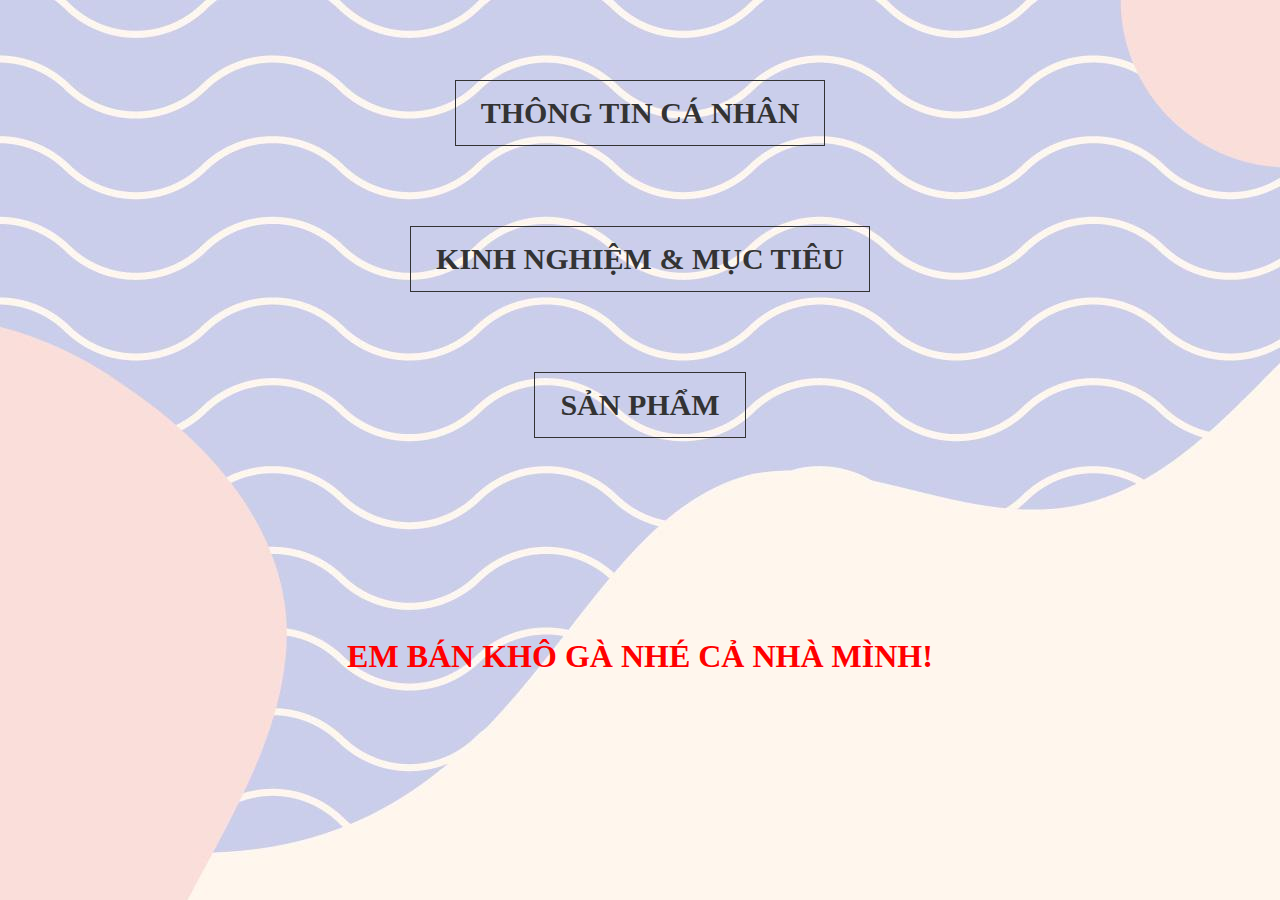
<file: index.html>
<!DOCTYPE html>
<html lang="en">
<head>
  <meta charset="UTF-8">
  <meta http-equiv="X-UA-Compatible" content="IE=edge">
  <meta name="viewport" content="width=device-width, initial-scale=1.0">
  <link rel="stylesheet" type="text/css" href="trangchu.css">
  <title>Document</title>
</head>
<body background="../6057300.jpg">
  <div id="warpper">
    <a href="./index4.html" class="btn">
      Thông tin cá nhân
    </a>
  </div>
  <div id="warpper">
    <a href="./index2.html" class="btn">
      Kinh nghiệm & Mục tiêu
    </a>
  </div>
  <div id="warpper">
    <a href="./index3.html" class="btn">
      Sản phẩm
    </a>
  </div>
  <div>
    <h1 style="text-align: center; margin-top:200px; color: red;">EM BÁN KHÔ GÀ NHÉ CẢ NHÀ MÌNH!</h1>
  </div>
</body>
</html>
</file>
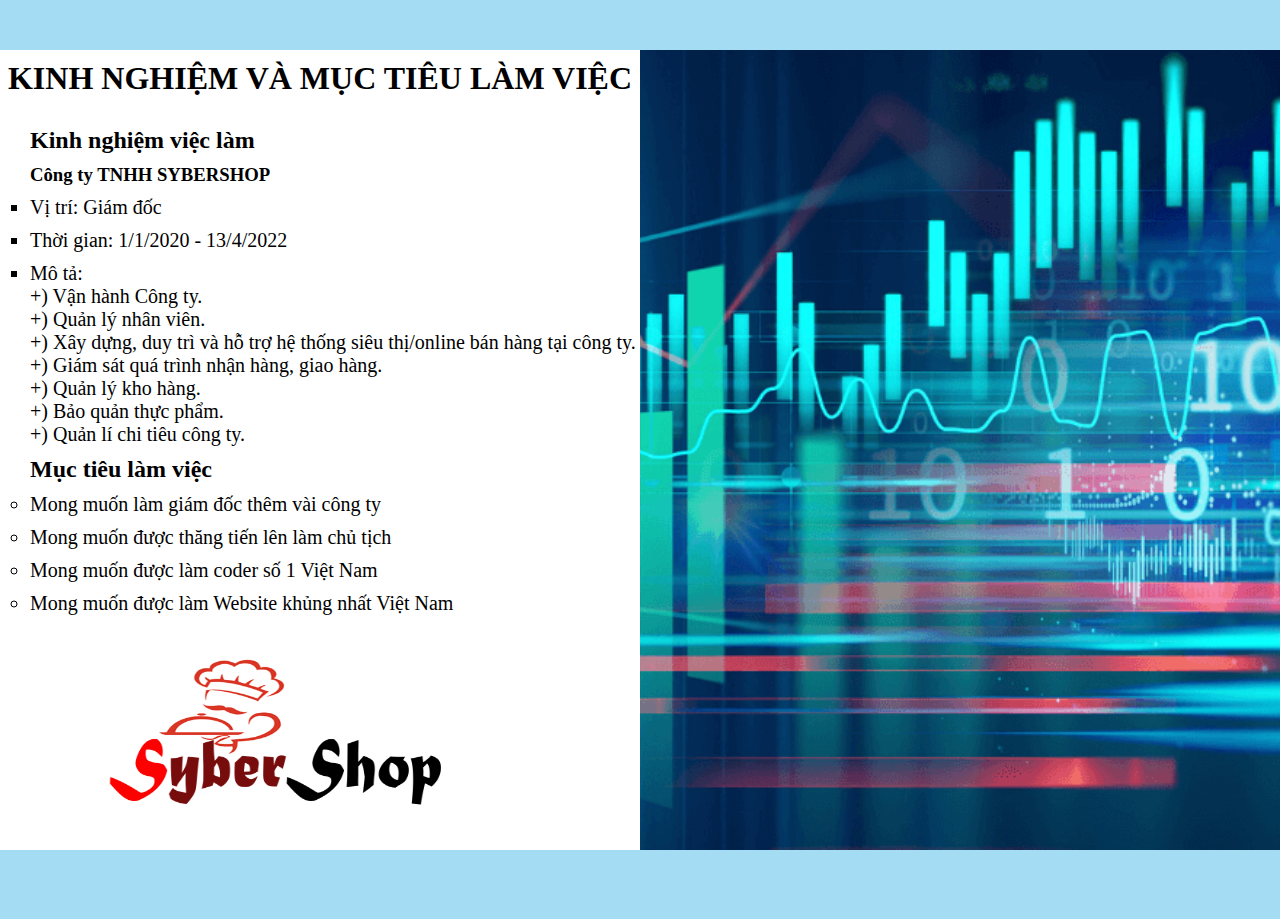
<file: index2.html>
<!DOCTYPE html>
<html lang="en">
<head>
    <meta charset="UTF-8">
    <meta http-equiv="X-UA-Compatible" content="IE=edge">
    <meta name="viewport" content="width=device-width, initial-scale=1.0">
    <title>Document</title>
    <link rel="stylesheet" type="text/css" href="kn.css">
</head>
<body>
    <div id="container">
        <form action="">
            <h1 id="title">Kinh Nghiệm và mục tiêu làm việc</h1>
            <ol id="main">
                <ul>
                    <h2>Kinh nghiệm việc làm</h2>
                    <ul><h3 style="margin-top: 10px;">Công ty TNHH SYBERSHOP</h3>
                        <li id="font">Vị trí: Giám đốc</li>
                        <li  id="font">Thời gian: 1/1/2020 - 13/4/2022</li>
                        <li  id="font">Mô tả:<br> +) Vận hành Công ty. <br>
                            +) Quản lý nhân viên.<br>
                            +) Xây dựng, duy trì và hỗ trợ hệ thống siêu thị/online bán hàng tại công ty. <br>
                            +) Giám sát quá trình nhận hàng, giao hàng.<br>
                            +) Quản lý kho hàng. <br>
                            +) Bảo quản thực phẩm.<br>
                            +) Quản lí chi tiêu công ty.<br>
                        </li>
                    </ul>
                </ul>
                <ul>
                    <h2 style="margin-top: 10px;">Mục tiêu làm việc</h2>
                    <li  id="font">Mong muốn làm giám đốc thêm vài công ty</li>
                    <li  id="font">Mong muốn được thăng tiến lên làm chủ tịch</li>
                    <li  id="font">Mong muốn được làm coder số 1 Việt Nam</li>
                    <li id="font">Mong muốn được làm Website khủng nhất Việt Nam</li>
                </ul>
            </ol>
            <img src="./1.png" alt="hình ảnh" width="600px" height="300px"/>
        </form>
       
    </div>
</body>
</html>
</file>
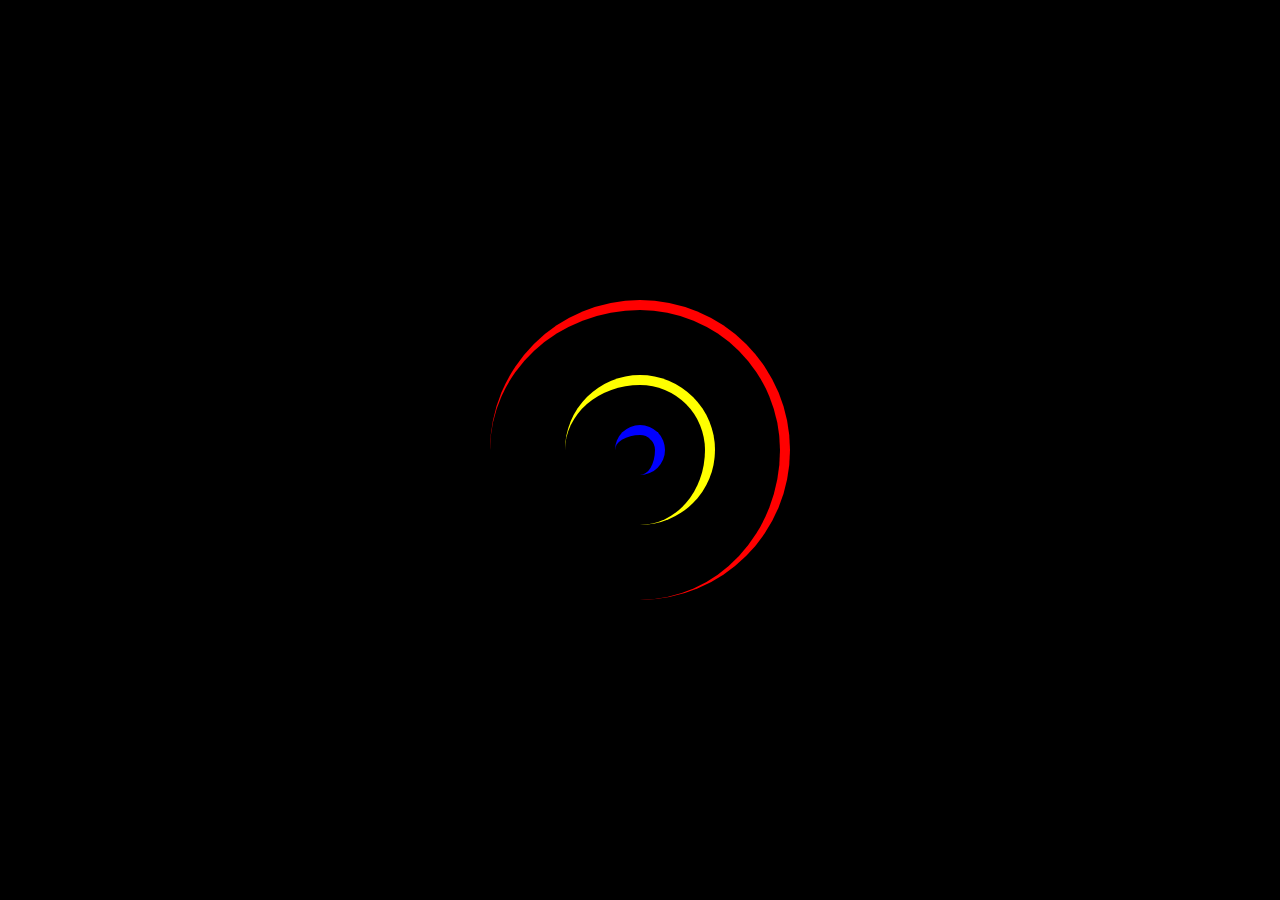
<file: index3.html>
<!DOCTYPE html>
<html lang="en">
<head>
    <meta charset="UTF-8">
    <meta http-equiv="X-UA-Compatible" content="IE=edge">
    <meta name="viewport" content="width=device-width, initial-scale=1.0">
    <title>Document</title>
    <link rel="stylesheet" type="text/css" href="sanpham.css">
</head>
<body>
    <div id="loading">
        <div class="item1"></div>
        <div class="item2"></div>
        <div class="item3"></div>
    </div>
</body>
</html>
</file>
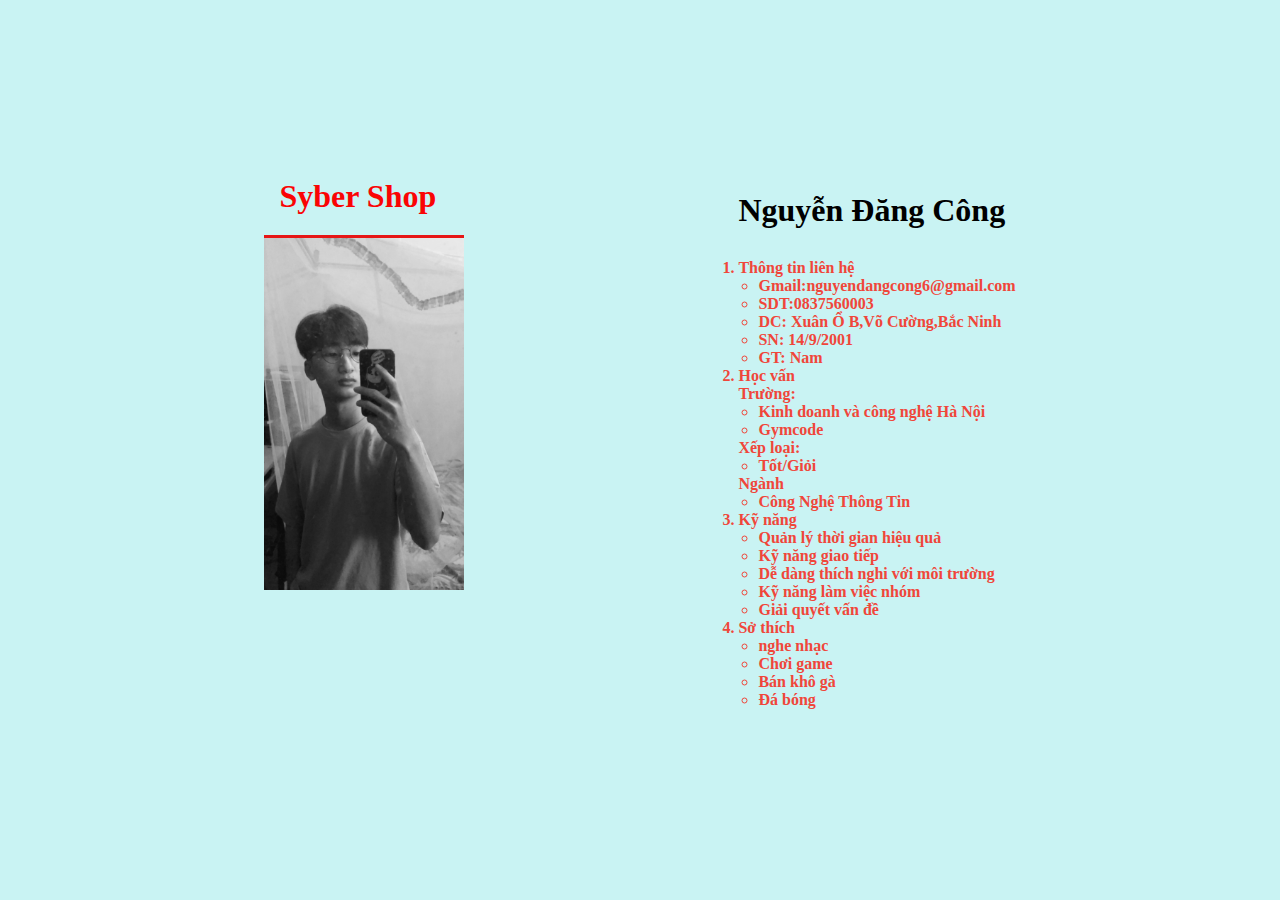
<file: index4.html>
<!DOCTYPE html>
<html lang="en">
<head>
    <meta charset="UTF-8">
    <meta http-equiv="X-UA-Compatible" content="IE=edge">
    <meta name="viewport" content="width=device-width, initial-scale=1.0">
    <title>Document</title>
    <link rel="stylesheet" type="text/css" href="thongtin.css">
</head>
<body>
    <div id="image">
        <div >
            <h1 id="thongtin">Syber Shop</h1>
        </div>
        <div class="anh1">
            <img src="./2.jpg" alt=""  style="width: 200px;">
        </div>
        <div class="anh2">
            <img src="./1.jpg" alt="" style="width: 200px;">
        </div>
    </div>
    <ol id="content">
        <h1 id="name">Nguyễn Đăng Công</h1>
        <li id="chucai">Thông tin liên hệ
            <ul>
                <li id="tt">Gmail:nguyendangcong6@gmail.com</li>
            </ul>
            <ul>
                <li id="tt">SDT:0837560003</li>
            </ul>
            <ul>
                <li id="tt">DC: Xuân Ổ B,Võ Cường,Bắc Ninh</li>
            </ul>
            <ul>
                <li id="tt">SN: 14/9/2001</li>
            </ul>
            <ul>
                <li id="tt">GT: Nam</li>
            </ul>
        </li>
        <li id="chucai">Học vấn
            <ul> Trường:
                <li id="tt">Kinh doanh và công nghệ Hà Nội</li>
            </ul>
            <ul>
                <li id="tt">Gymcode</li>
            </ul>
            <ul>Xếp loại:
                <li id="tt">Tốt/Giỏi</li>
            </ul>
            <ul>Ngành
                <li id="tt">Công Nghệ Thông Tin</li>
            </ul>
        </li>
        <li id="chucai">Kỹ năng
            <ul>
                <li id="tt">Quản lý thời gian hiệu quả</li>
            </ul>
            <ul>
                <li id="tt">Kỹ năng giao tiếp</li>
            </ul>
            <ul>
                <li id="tt">Dễ dàng thích nghi với môi trường</li>
            </ul>
            <ul>
                <li id="tt">Kỹ năng làm việc nhóm</li>
            </ul>
            <ul>
                <li id="tt">Giải quyết vấn đề</li>
            </ul>
        </li>
        <li id="chucai">Sở thích
            <ul>
                <li id="tt">nghe nhạc</li>
            </ul>
            <ul>
                <li id="tt">Chơi game</li>
            </ul>
            <ul>
                <li id="tt">Bán khô gà</li>
            </ul>
            <ul>
                <li id="tt">Đá bóng</li>
            </ul>
        </li>
    </ol>
</body>
</html>
</file>
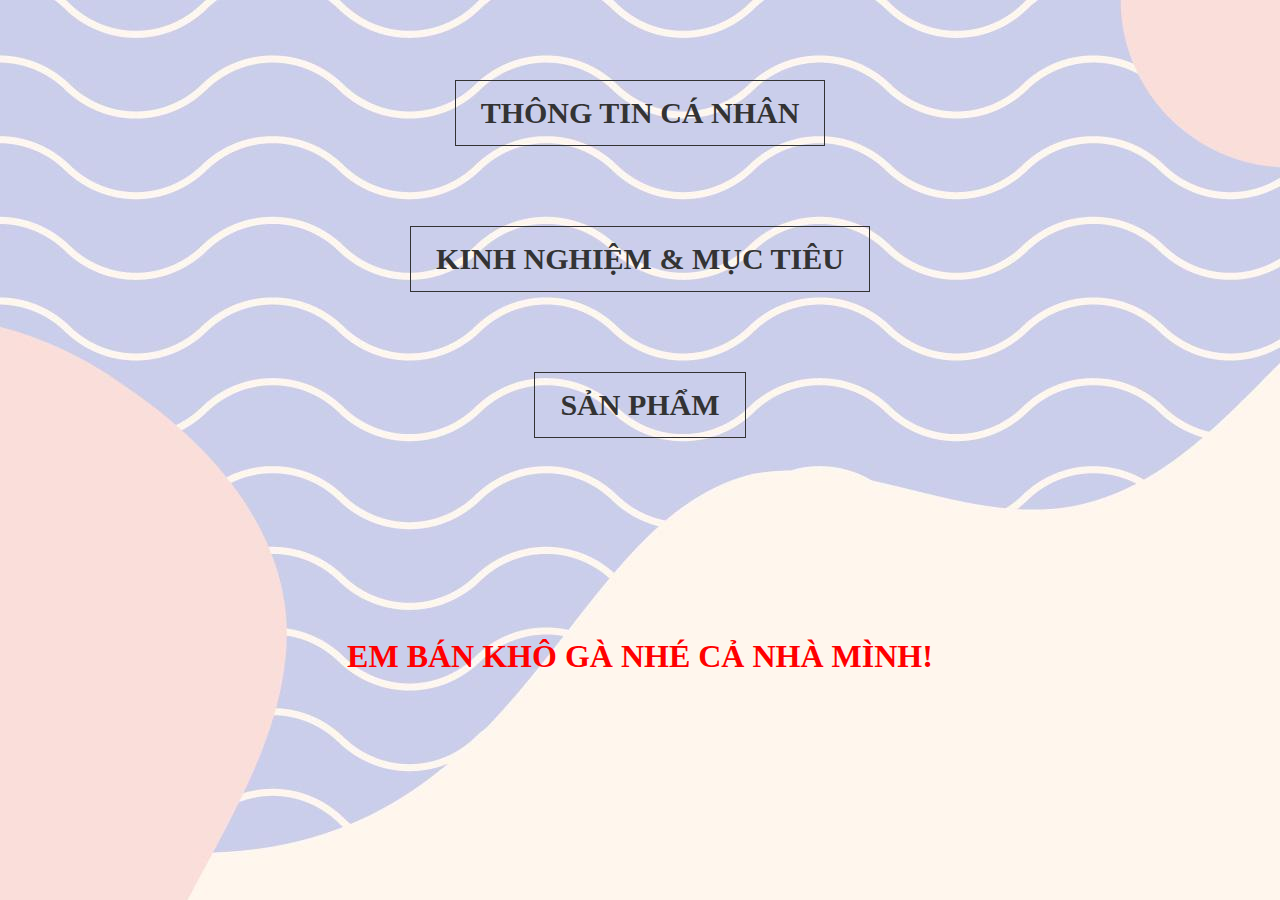
<file: trangchu.html>
<!DOCTYPE html>
<html lang="en">
<head>
  <meta charset="UTF-8">
  <meta http-equiv="X-UA-Compatible" content="IE=edge">
  <meta name="viewport" content="width=device-width, initial-scale=1.0">
  <link rel="stylesheet" type="text/css" href="trangchu.css">
  <title>Document</title>
</head>
<body background="../6057300.jpg">
  <div id="warpper">
    <a href="./thongtin.html" class="btn">
      Thông tin cá nhân
    </a>
  </div>
  <div id="warpper">
    <a href="./kn.html" class="btn">
      Kinh nghiệm & Mục tiêu
    </a>
  </div>
  <div id="warpper">
    <a href="./sanpham.html" class="btn">
      Sản phẩm
    </a>
  </div>
  <div>
    <h1 style="text-align: center; margin-top:200px; color: red;">EM BÁN KHÔ GÀ NHÉ CẢ NHÀ MÌNH!</h1>
  </div>
</body>
</html>
</file>
<file: trangchu.css>
*{
  padding: 0;
  margin: 0;
}
a{
  font-size: 30px;
  text-decoration: none; /* căn chỉnh các mục ra giữa */
}
#warpper{
  max-width: 960px;
  display: flex; /* Giúp các thành phần linh hoạt */
  justify-content: center; /* căn chỉnh các mục ra giữa */
  margin: 0 auto;
}
.btn{
  margin-top: 80px;
  padding: 15px 25px;
   border: 1px solid #333; /* các phần tử vào ô */
   display: inline-block;
   text-transform: uppercase; /* chuyển đổi văn bản sang dạng chữ in hoa */
   color: #333;
   font-weight: bold; /* chữ in đậm */
   position: relative; /* hỉ định loại phương pháp định vị được sử dụng cho một phần tử (tĩnh, tương đối, tuyệt đối, cố định hoặc cố định). */
   overflow: hidden; /* chỉ định điều gì sẽ xảy ra nếu nội dung tràn hộp phần tử */
}
.btn::before{
  content: ""; /* ( before, after) để chèn nội dung đã tạo */
  position: absolute;
  width: 100%;
  height: 100%;
  background: rgb(238, 138, 238);
  left:-100%;
  top:0;
  transition: all 0.3s ease-in-out; /* cho phép hoạt động chạy từ trái sang phải */
  z-index: -1; /* cho phép chúng ta xác định hệ thống phân cấp trực quan trên mặt phẳng 3 chiều, tức là trục z */
}
.btn:hover::before{
  left: 0;
}
.btn span{
  z-index: 10;
}
.btn:hover span{
  transition: all 0.3s ease-in-out;
  color: #fff;
}
</file>
<file: kn.css>
*{
    padding: 0;
    margin: 0;
}
body{
    display: flex;
    justify-content: center;
    align-items: center;
    width: 100%;
    height: 100vh;
    background-color: rgb(164, 220, 243);
}
#container{
    width: 1300px;
    height: 800px;
    background-image: url(./3.jpg);
    background-size: cover;
}
form{
    width: 50%;
    height: 100%;
    background: #fff;
}
form #title{
    text-transform: uppercase;
    text-align: center;
    padding-top: 10px;
}
form #main{
    margin-top: 30px;
    margin-left: 30px;
    
}
form #main #font{
    margin-top: 10px;
    font-size: 20px;
}
</file>
<file: sanpham.css>
*{
    padding: 0;
    margin: 0;
    box-sizing: border-box;
}
body{
    width: 100%;
    height: 100vh;
    background: #000;
    display: flex;
    justify-content: center;
    align-items: center;
}
#loading{
    width: 400px;
    height: 400px;
    position: relative;
    display: flex;
    justify-content: center;
    align-items: center;
}
.item1 {
    color: #fff;
    width: 300px;
    height: 300px;
    border-radius: 50%;
    border-top: 10px solid red;
    border-right: 10px solid red;
    position: absolute;
    animation: ani1 2s infinite linear;
}
.item2 {
    color: #fff;
    width: 150px;
    height: 150px;
    border-radius: 50%;
    border-top: 10px solid yellow;
    border-right: 10px solid yellow;
    position: absolute;
    animation: ani2 2s infinite linear;
}
.item3 {
    color: #fff;
    width: 50px;
    height: 50px;
    border-radius: 50%;
    border-top: 10px solid blue;
    border-right: 10px solid blue;
    position: absolute;
    animation: ani3 2s infinite linear;
}
@keyframes ani1 {
    0%{
        transform: rotate(360deg);
    }
    100%{
        transform: rotate(0deg);
    }
}
@keyframes ani2 {
    0%{
        transform: rotate(0deg);
    }
    100%{
        transform: rotate(360deg);
    }
}
@keyframes ani3 {
    0%{
        transform: rotate(360deg);
    }
    100%{
        transform: rotate(0deg);
    }
}
</file>
<file: thongtin.css>
*{
    padding: 0;
    margin: 0;
}
body{
    width: 100%;
    height: 100vh;
    background: rgb(201, 243, 243);
    display: flex;
    justify-content: center;
    align-items: center;
}
#name{
    margin-bottom: 30px;
}
#chucai{
    font-weight: bold;
    color: rgb(240, 70, 58);
}
#tt{
    margin-left: 20px;
}
#thongtin{
    margin-bottom: 20px;
    color: rgb(250, 4, 4);
    margin-left: 15px;
}
#image{
    position: relative;
    width: 474px;
    height: 545px;
}
#image .anh1,#image .anh2{
    position:absolute ;
    overflow: hidden;
}
#image .anh2{
    border-bottom: 3px solid rgb(230, 22, 22);
    height: 0;
    animation: animate 4s infinite alternate;
}
@keyframes animate{
    0%{
        height: 0px;
    }
    100%{
        height: 350px;
    }
}
</file>
